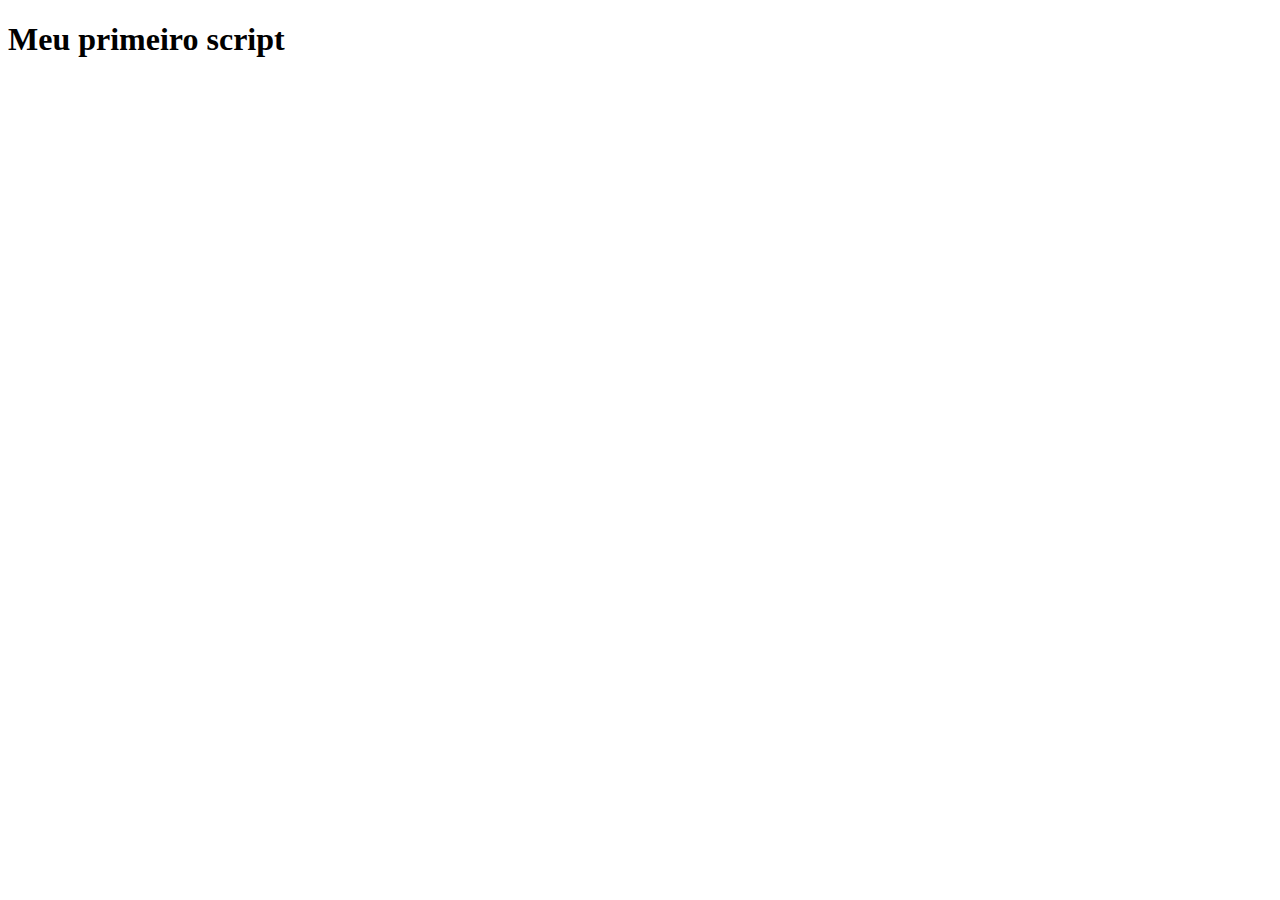
<file: Projetos/JavaScript/Aula1_O que danado é JavaScript/index.html>
<!DOCTYPE html>
<html lang="en">
<head>
    <meta charset="UTF-8">
    <meta http-equiv="X-UA-Compatible" content="IE=edge">
    <meta name="viewport" content="width=device-width, initial-scale=1.0">
    <title>Meu primeiro script</title>
</head>
<body>
    <h1>Meu primeiro script</h1>
    <script src="script.js"></script>
</body>
</html>
</file>
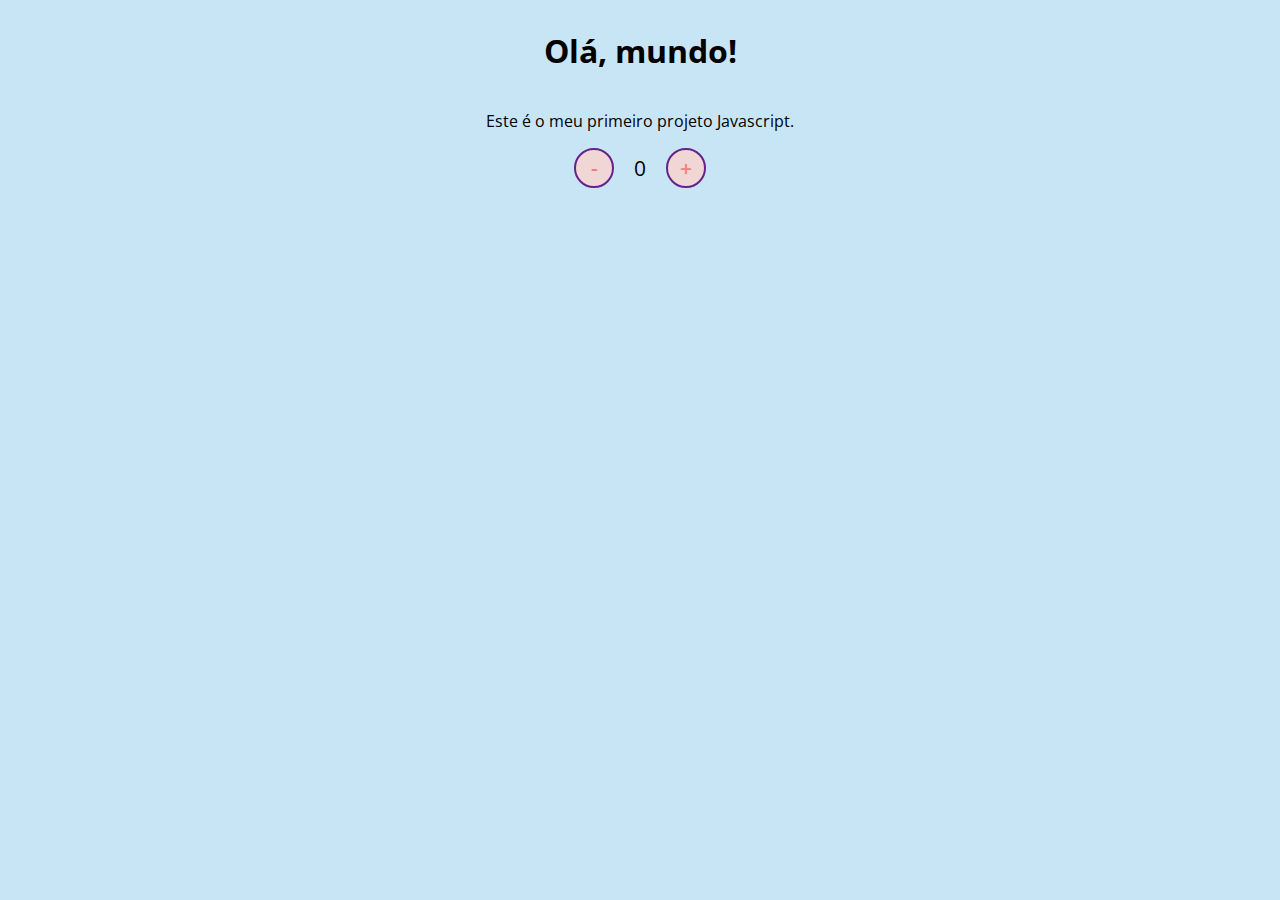
<file: Projetos/JavaScript/aula_teste/index.html>
<!DOCTYPE html>
<html lang="en">
<head>
    <meta charset="UTF-8">
    <meta name="viewport" content="width=device-width, initial-scale=1.0">
    <link rel="stylesheet" href="assets/css/styles.css" />
    <title>Contador</title>
</head>
<body>
    <h1>Olá, mundo!</h1>
    <p>Este é o meu primeiro projeto Javascript.</p>
    <div id="counter">
        <button name="subtrair" onclick="decrement()">-</button>
        <span id="currentNumber">0</span>
        <button name="adicionar" onclick="increment()">+</button>
    </div>
    <script src="assets/js/scripts.js"></script>
</body>
</html>
</file>
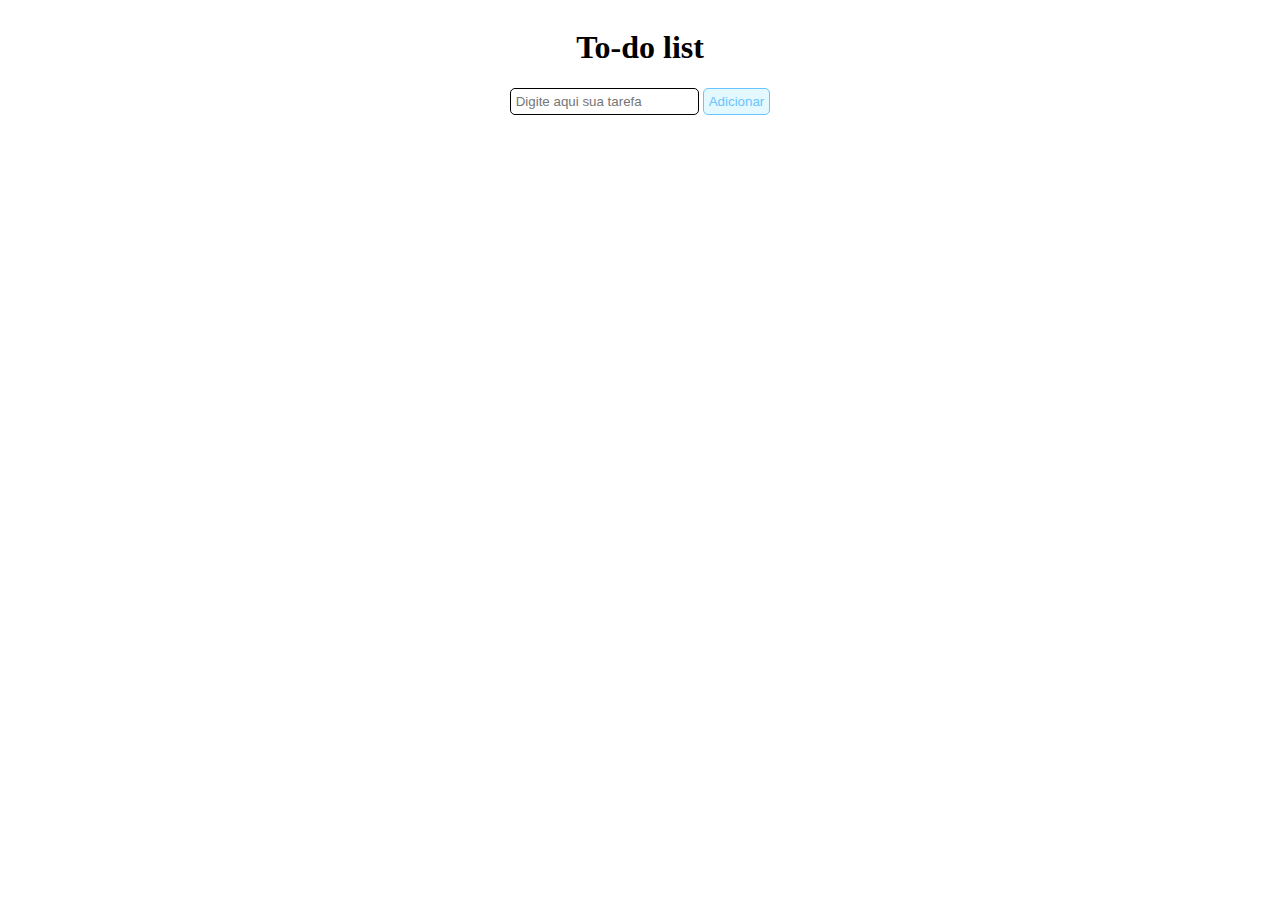
<file: Projetos/JavaScript/to do list/index.html>
<!DOCTYPE html>
<html lang="en">
<head>
    <meta charset="UTF-8">
    <meta name="viewport" content="width=device-width, initial-scale=1.0">
    <link rel="stylesheet" href="assets/css/styles.css" />
    <title>To-do list</title>
</head>
<body>
    <h1>To-do list</h1>
    <div id="list">
        <form id="task-form">
            <input id="task-input" name="tarefa" type="text" placeholder="Digite aqui sua tarefa" />
            <button type="submit">Adicionar</button>
        </form>
        <div id="tasks"></div>
    </div>
    <script src="assets/js/scripts.js"></script>
</body>
</html>
</file>
<file: Projetos/JavaScript/aula_teste/assets/css/styles.css>
@import url('https://fonts.googleapis.com/css2?family=Open+Sans:wght@300;600&display=swap');

* {
    font-family: 'Open Sans', sans-serif;
}

body {
    display: flex;
    align-items: center;
    justify-content: center;
    flex-direction: column;
    background-color: rgb(200, 229, 246);
}

button {
    height: 40px;
    width: 40px;
    border-radius: 50%;
    border: 2px solid rgb(102, 33, 139);
    background-color: rgb(241, 214, 214);
    color: lightcoral;
    font-size: 16pt;
    font-weight: 600;
    text-align: center;
}

#counter {
    display: flex;
}

#currentNumber {
    display: flex;
    align-items: center;
    margin: 0 20px;
    font-size: 16pt;
}
</file>
<file: Projetos/JavaScript/to do list/assets/css/styles.css>
import url("https://fonts.googleapis.com/css2?family=Open+Sans:wght@300;600&display=swap");

* {
  font-family: "Open Sans", sans-serif;
}

body {
  display: flex;
  align-items: center;
  justify-content: center;
  flex-direction: column;
}

button {
  border: 1px solid rgb(105, 197, 255);
  border-radius: 5px;
  background-color: rgb(227, 248, 255);
  color: rgb(105, 197, 255);
  text-align: center;
  padding: 5px;
}

input[type="text"] {
  padding: 5px;
  border-radius: 5px;
  border: 1px solid black;
}

#tasks {
  display: flex;
  flex-direction: column;
  margin-top: 20px;
}

.task-item {
  display: flex;
  align-items: center;
  margin-bottom: 10px;
}

:checked + label {
  text-decoration: line-through;
  color: grey;
}
</file>
